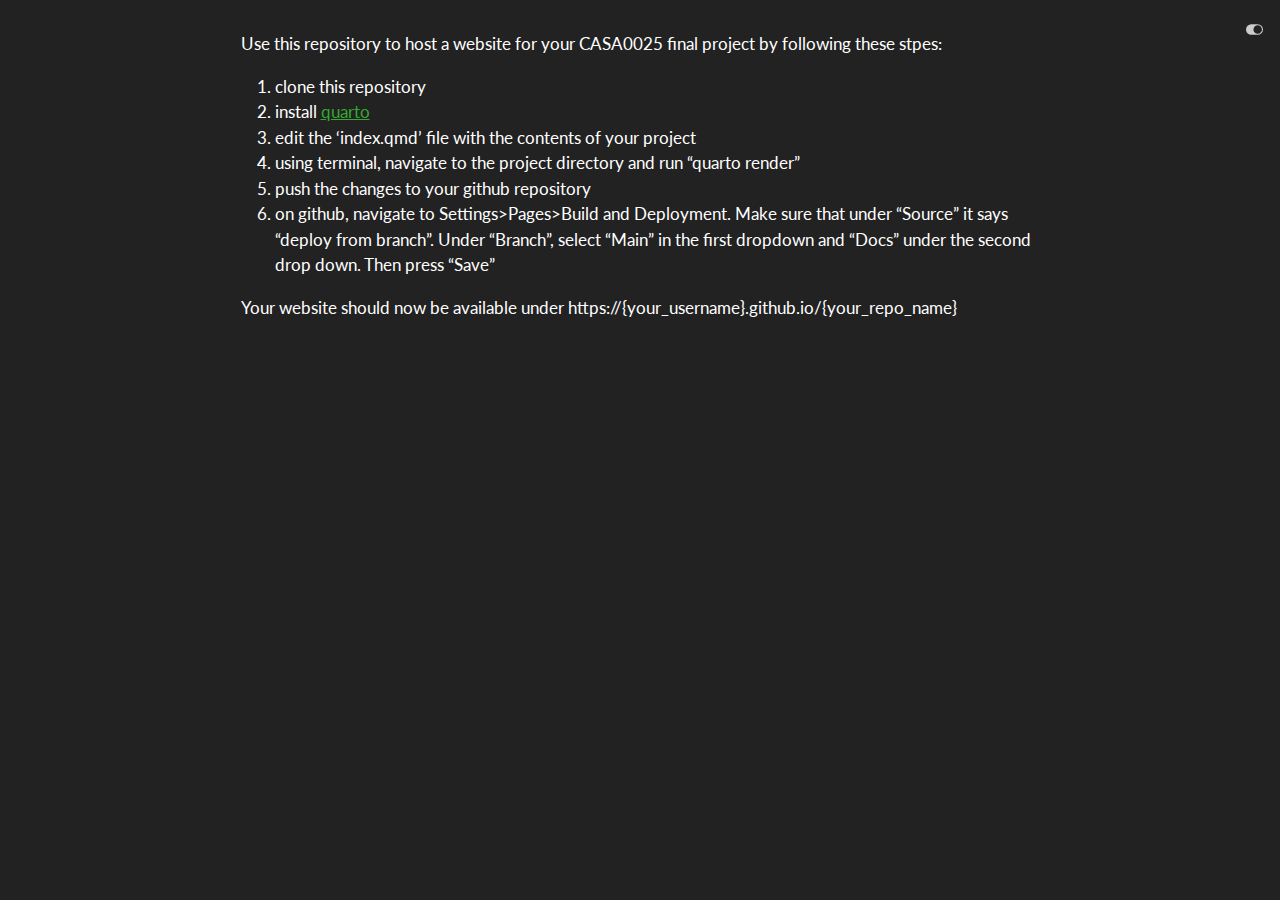
<file: docs/readme.html>
<!DOCTYPE html>
<html xmlns="http://www.w3.org/1999/xhtml" lang="en" xml:lang="en"><head>

<meta charset="utf-8">
<meta name="generator" content="quarto-1.3.326">

<meta name="viewport" content="width=device-width, initial-scale=1.0, user-scalable=yes">


<title>readme</title>
<style>
code{white-space: pre-wrap;}
span.smallcaps{font-variant: small-caps;}
div.columns{display: flex; gap: min(4vw, 1.5em);}
div.column{flex: auto; overflow-x: auto;}
div.hanging-indent{margin-left: 1.5em; text-indent: -1.5em;}
ul.task-list{list-style: none;}
ul.task-list li input[type="checkbox"] {
  width: 0.8em;
  margin: 0 0.8em 0.2em -1em; /* quarto-specific, see https://github.com/quarto-dev/quarto-cli/issues/4556 */ 
  vertical-align: middle;
}
</style>


<script src="site_libs/quarto-nav/quarto-nav.js"></script>
<script src="site_libs/clipboard/clipboard.min.js"></script>
<script src="site_libs/quarto-search/autocomplete.umd.js"></script>
<script src="site_libs/quarto-search/fuse.min.js"></script>
<script src="site_libs/quarto-search/quarto-search.js"></script>
<meta name="quarto:offset" content="./">
<script src="site_libs/quarto-html/quarto.js"></script>
<script src="site_libs/quarto-html/popper.min.js"></script>
<script src="site_libs/quarto-html/tippy.umd.min.js"></script>
<script src="site_libs/quarto-html/anchor.min.js"></script>
<link href="site_libs/quarto-html/tippy.css" rel="stylesheet">
<link href="site_libs/quarto-html/quarto-syntax-highlighting.css" rel="stylesheet" class="quarto-color-scheme" id="quarto-text-highlighting-styles">
<link href="site_libs/quarto-html/quarto-syntax-highlighting-dark.css" rel="stylesheet" class="quarto-color-scheme quarto-color-alternate" id="quarto-text-highlighting-styles">
<script src="site_libs/bootstrap/bootstrap.min.js"></script>
<link href="site_libs/bootstrap/bootstrap-icons.css" rel="stylesheet">
<link href="site_libs/bootstrap/bootstrap.min.css" rel="stylesheet" class="quarto-color-scheme" id="quarto-bootstrap" data-mode="light">
<link href="site_libs/bootstrap/bootstrap-dark.min.css" rel="stylesheet" class="quarto-color-scheme quarto-color-alternate" id="quarto-bootstrap" data-mode="dark">
<script id="quarto-search-options" type="application/json">{
  "location": "sidebar",
  "copy-button": false,
  "collapse-after": 3,
  "panel-placement": "start",
  "type": "textbox",
  "limit": 20,
  "language": {
    "search-no-results-text": "No results",
    "search-matching-documents-text": "matching documents",
    "search-copy-link-title": "Copy link to search",
    "search-hide-matches-text": "Hide additional matches",
    "search-more-match-text": "more match in this document",
    "search-more-matches-text": "more matches in this document",
    "search-clear-button-title": "Clear",
    "search-detached-cancel-button-title": "Cancel",
    "search-submit-button-title": "Submit"
  }
}</script>


</head>

<body class="fullcontent">

<div id="quarto-search-results"></div>
<!-- content -->
<div id="quarto-content" class="quarto-container page-columns page-rows-contents page-layout-article">
<!-- sidebar -->
<!-- margin-sidebar -->
    
<!-- main -->
<main class="content" id="quarto-document-content">



<p>Use this repository to host a website for your CASA0025 final project by following these stpes:</p>
<ol type="1">
<li>clone this repository</li>
<li>install <a href="https://quarto.org/docs/download/">quarto</a></li>
<li>edit the ‘index.qmd’ file with the contents of your project</li>
<li>using terminal, navigate to the project directory and run “quarto render”</li>
<li>push the changes to your github repository</li>
<li>on github, navigate to Settings&gt;Pages&gt;Build and Deployment. Make sure that under “Source” it says “deploy from branch”. Under “Branch”, select “Main” in the first dropdown and “Docs” under the second drop down. Then press “Save”</li>
</ol>
<p>Your website should now be available under https://{your_username}.github.io/{your_repo_name}</p>



</main> <!-- /main -->
<script id="quarto-html-after-body" type="application/javascript">
window.document.addEventListener("DOMContentLoaded", function (event) {
  const toggleBodyColorMode = (bsSheetEl) => {
    const mode = bsSheetEl.getAttribute("data-mode");
    const bodyEl = window.document.querySelector("body");
    if (mode === "dark") {
      bodyEl.classList.add("quarto-dark");
      bodyEl.classList.remove("quarto-light");
    } else {
      bodyEl.classList.add("quarto-light");
      bodyEl.classList.remove("quarto-dark");
    }
  }
  const toggleBodyColorPrimary = () => {
    const bsSheetEl = window.document.querySelector("link#quarto-bootstrap");
    if (bsSheetEl) {
      toggleBodyColorMode(bsSheetEl);
    }
  }
  toggleBodyColorPrimary();  
  const disableStylesheet = (stylesheets) => {
    for (let i=0; i < stylesheets.length; i++) {
      const stylesheet = stylesheets[i];
      stylesheet.rel = 'prefetch';
    }
  }
  const enableStylesheet = (stylesheets) => {
    for (let i=0; i < stylesheets.length; i++) {
      const stylesheet = stylesheets[i];
      stylesheet.rel = 'stylesheet';
    }
  }
  const manageTransitions = (selector, allowTransitions) => {
    const els = window.document.querySelectorAll(selector);
    for (let i=0; i < els.length; i++) {
      const el = els[i];
      if (allowTransitions) {
        el.classList.remove('notransition');
      } else {
        el.classList.add('notransition');
      }
    }
  }
  const toggleColorMode = (alternate) => {
    // Switch the stylesheets
    const alternateStylesheets = window.document.querySelectorAll('link.quarto-color-scheme.quarto-color-alternate');
    manageTransitions('#quarto-margin-sidebar .nav-link', false);
    if (alternate) {
      enableStylesheet(alternateStylesheets);
      for (const sheetNode of alternateStylesheets) {
        if (sheetNode.id === "quarto-bootstrap") {
          toggleBodyColorMode(sheetNode);
        }
      }
    } else {
      disableStylesheet(alternateStylesheets);
      toggleBodyColorPrimary();
    }
    manageTransitions('#quarto-margin-sidebar .nav-link', true);
    // Switch the toggles
    const toggles = window.document.querySelectorAll('.quarto-color-scheme-toggle');
    for (let i=0; i < toggles.length; i++) {
      const toggle = toggles[i];
      if (toggle) {
        if (alternate) {
          toggle.classList.add("alternate");     
        } else {
          toggle.classList.remove("alternate");
        }
      }
    }
    // Hack to workaround the fact that safari doesn't
    // properly recolor the scrollbar when toggling (#1455)
    if (navigator.userAgent.indexOf('Safari') > 0 && navigator.userAgent.indexOf('Chrome') == -1) {
      manageTransitions("body", false);
      window.scrollTo(0, 1);
      setTimeout(() => {
        window.scrollTo(0, 0);
        manageTransitions("body", true);
      }, 40);  
    }
  }
  const isFileUrl = () => { 
    return window.location.protocol === 'file:';
  }
  const hasAlternateSentinel = () => {  
    let styleSentinel = getColorSchemeSentinel();
    if (styleSentinel !== null) {
      return styleSentinel === "alternate";
    } else {
      return false;
    }
  }
  const setStyleSentinel = (alternate) => {
    const value = alternate ? "alternate" : "default";
    if (!isFileUrl()) {
      window.localStorage.setItem("quarto-color-scheme", value);
    } else {
      localAlternateSentinel = value;
    }
  }
  const getColorSchemeSentinel = () => {
    if (!isFileUrl()) {
      const storageValue = window.localStorage.getItem("quarto-color-scheme");
      return storageValue != null ? storageValue : localAlternateSentinel;
    } else {
      return localAlternateSentinel;
    }
  }
  let localAlternateSentinel = 'alternate';
  // Dark / light mode switch
  window.quartoToggleColorScheme = () => {
    // Read the current dark / light value 
    let toAlternate = !hasAlternateSentinel();
    toggleColorMode(toAlternate);
    setStyleSentinel(toAlternate);
  };
  // Ensure there is a toggle, if there isn't float one in the top right
  if (window.document.querySelector('.quarto-color-scheme-toggle') === null) {
    const a = window.document.createElement('a');
    a.classList.add('top-right');
    a.classList.add('quarto-color-scheme-toggle');
    a.href = "";
    a.onclick = function() { try { window.quartoToggleColorScheme(); } catch {} return false; };
    const i = window.document.createElement("i");
    i.classList.add('bi');
    a.appendChild(i);
    window.document.body.appendChild(a);
  }
  // Switch to dark mode if need be
  if (hasAlternateSentinel()) {
    toggleColorMode(true);
  } else {
    toggleColorMode(false);
  }
  const icon = "";
  const anchorJS = new window.AnchorJS();
  anchorJS.options = {
    placement: 'right',
    icon: icon
  };
  anchorJS.add('.anchored');
  const isCodeAnnotation = (el) => {
    for (const clz of el.classList) {
      if (clz.startsWith('code-annotation-')) {                     
        return true;
      }
    }
    return false;
  }
  const clipboard = new window.ClipboardJS('.code-copy-button', {
    text: function(trigger) {
      const codeEl = trigger.previousElementSibling.cloneNode(true);
      for (const childEl of codeEl.children) {
        if (isCodeAnnotation(childEl)) {
          childEl.remove();
        }
      }
      return codeEl.innerText;
    }
  });
  clipboard.on('success', function(e) {
    // button target
    const button = e.trigger;
    // don't keep focus
    button.blur();
    // flash "checked"
    button.classList.add('code-copy-button-checked');
    var currentTitle = button.getAttribute("title");
    button.setAttribute("title", "Copied!");
    let tooltip;
    if (window.bootstrap) {
      button.setAttribute("data-bs-toggle", "tooltip");
      button.setAttribute("data-bs-placement", "left");
      button.setAttribute("data-bs-title", "Copied!");
      tooltip = new bootstrap.Tooltip(button, 
        { trigger: "manual", 
          customClass: "code-copy-button-tooltip",
          offset: [0, -8]});
      tooltip.show();    
    }
    setTimeout(function() {
      if (tooltip) {
        tooltip.hide();
        button.removeAttribute("data-bs-title");
        button.removeAttribute("data-bs-toggle");
        button.removeAttribute("data-bs-placement");
      }
      button.setAttribute("title", currentTitle);
      button.classList.remove('code-copy-button-checked');
    }, 1000);
    // clear code selection
    e.clearSelection();
  });
  function tippyHover(el, contentFn) {
    const config = {
      allowHTML: true,
      content: contentFn,
      maxWidth: 500,
      delay: 100,
      arrow: false,
      appendTo: function(el) {
          return el.parentElement;
      },
      interactive: true,
      interactiveBorder: 10,
      theme: 'quarto',
      placement: 'bottom-start'
    };
    window.tippy(el, config); 
  }
  const noterefs = window.document.querySelectorAll('a[role="doc-noteref"]');
  for (var i=0; i<noterefs.length; i++) {
    const ref = noterefs[i];
    tippyHover(ref, function() {
      // use id or data attribute instead here
      let href = ref.getAttribute('data-footnote-href') || ref.getAttribute('href');
      try { href = new URL(href).hash; } catch {}
      const id = href.replace(/^#\/?/, "");
      const note = window.document.getElementById(id);
      return note.innerHTML;
    });
  }
      let selectedAnnoteEl;
      const selectorForAnnotation = ( cell, annotation) => {
        let cellAttr = 'data-code-cell="' + cell + '"';
        let lineAttr = 'data-code-annotation="' +  annotation + '"';
        const selector = 'span[' + cellAttr + '][' + lineAttr + ']';
        return selector;
      }
      const selectCodeLines = (annoteEl) => {
        const doc = window.document;
        const targetCell = annoteEl.getAttribute("data-target-cell");
        const targetAnnotation = annoteEl.getAttribute("data-target-annotation");
        const annoteSpan = window.document.querySelector(selectorForAnnotation(targetCell, targetAnnotation));
        const lines = annoteSpan.getAttribute("data-code-lines").split(",");
        const lineIds = lines.map((line) => {
          return targetCell + "-" + line;
        })
        let top = null;
        let height = null;
        let parent = null;
        if (lineIds.length > 0) {
            //compute the position of the single el (top and bottom and make a div)
            const el = window.document.getElementById(lineIds[0]);
            top = el.offsetTop;
            height = el.offsetHeight;
            parent = el.parentElement.parentElement;
          if (lineIds.length > 1) {
            const lastEl = window.document.getElementById(lineIds[lineIds.length - 1]);
            const bottom = lastEl.offsetTop + lastEl.offsetHeight;
            height = bottom - top;
          }
          if (top !== null && height !== null && parent !== null) {
            // cook up a div (if necessary) and position it 
            let div = window.document.getElementById("code-annotation-line-highlight");
            if (div === null) {
              div = window.document.createElement("div");
              div.setAttribute("id", "code-annotation-line-highlight");
              div.style.position = 'absolute';
              parent.appendChild(div);
            }
            div.style.top = top - 2 + "px";
            div.style.height = height + 4 + "px";
            let gutterDiv = window.document.getElementById("code-annotation-line-highlight-gutter");
            if (gutterDiv === null) {
              gutterDiv = window.document.createElement("div");
              gutterDiv.setAttribute("id", "code-annotation-line-highlight-gutter");
              gutterDiv.style.position = 'absolute';
              const codeCell = window.document.getElementById(targetCell);
              const gutter = codeCell.querySelector('.code-annotation-gutter');
              gutter.appendChild(gutterDiv);
            }
            gutterDiv.style.top = top - 2 + "px";
            gutterDiv.style.height = height + 4 + "px";
          }
          selectedAnnoteEl = annoteEl;
        }
      };
      const unselectCodeLines = () => {
        const elementsIds = ["code-annotation-line-highlight", "code-annotation-line-highlight-gutter"];
        elementsIds.forEach((elId) => {
          const div = window.document.getElementById(elId);
          if (div) {
            div.remove();
          }
        });
        selectedAnnoteEl = undefined;
      };
      // Attach click handler to the DT
      const annoteDls = window.document.querySelectorAll('dt[data-target-cell]');
      for (const annoteDlNode of annoteDls) {
        annoteDlNode.addEventListener('click', (event) => {
          const clickedEl = event.target;
          if (clickedEl !== selectedAnnoteEl) {
            unselectCodeLines();
            const activeEl = window.document.querySelector('dt[data-target-cell].code-annotation-active');
            if (activeEl) {
              activeEl.classList.remove('code-annotation-active');
            }
            selectCodeLines(clickedEl);
            clickedEl.classList.add('code-annotation-active');
          } else {
            // Unselect the line
            unselectCodeLines();
            clickedEl.classList.remove('code-annotation-active');
          }
        });
      }
  const findCites = (el) => {
    const parentEl = el.parentElement;
    if (parentEl) {
      const cites = parentEl.dataset.cites;
      if (cites) {
        return {
          el,
          cites: cites.split(' ')
        };
      } else {
        return findCites(el.parentElement)
      }
    } else {
      return undefined;
    }
  };
  var bibliorefs = window.document.querySelectorAll('a[role="doc-biblioref"]');
  for (var i=0; i<bibliorefs.length; i++) {
    const ref = bibliorefs[i];
    const citeInfo = findCites(ref);
    if (citeInfo) {
      tippyHover(citeInfo.el, function() {
        var popup = window.document.createElement('div');
        citeInfo.cites.forEach(function(cite) {
          var citeDiv = window.document.createElement('div');
          citeDiv.classList.add('hanging-indent');
          citeDiv.classList.add('csl-entry');
          var biblioDiv = window.document.getElementById('ref-' + cite);
          if (biblioDiv) {
            citeDiv.innerHTML = biblioDiv.innerHTML;
          }
          popup.appendChild(citeDiv);
        });
        return popup.innerHTML;
      });
    }
  }
});
</script>
</div> <!-- /content -->



</body></html>
</file>
<file: docs/site_libs/quarto-html/tippy.css>
.tippy-box[data-animation=fade][data-state=hidden]{opacity:0}[data-tippy-root]{max-width:calc(100vw - 10px)}.tippy-box{position:relative;background-color:#333;color:#fff;border-radius:4px;font-size:14px;line-height:1.4;white-space:normal;outline:0;transition-property:transform,visibility,opacity}.tippy-box[data-placement^=top]>.tippy-arrow{bottom:0}.tippy-box[data-placement^=top]>.tippy-arrow:before{bottom:-7px;left:0;border-width:8px 8px 0;border-top-color:initial;transform-origin:center top}.tippy-box[data-placement^=bottom]>.tippy-arrow{top:0}.tippy-box[data-placement^=bottom]>.tippy-arrow:before{top:-7px;left:0;border-width:0 8px 8px;border-bottom-color:initial;transform-origin:center bottom}.tippy-box[data-placement^=left]>.tippy-arrow{right:0}.tippy-box[data-placement^=left]>.tippy-arrow:before{border-width:8px 0 8px 8px;border-left-color:initial;right:-7px;transform-origin:center left}.tippy-box[data-placement^=right]>.tippy-arrow{left:0}.tippy-box[data-placement^=right]>.tippy-arrow:before{left:-7px;border-width:8px 8px 8px 0;border-right-color:initial;transform-origin:center right}.tippy-box[data-inertia][data-state=visible]{transition-timing-function:cubic-bezier(.54,1.5,.38,1.11)}.tippy-arrow{width:16px;height:16px;color:#333}.tippy-arrow:before{content:"";position:absolute;border-color:transparent;border-style:solid}.tippy-content{position:relative;padding:5px 9px;z-index:1}
</file>
<file: docs/site_libs/quarto-html/quarto-syntax-highlighting.css>
/* quarto syntax highlight colors */
:root {
  --quarto-hl-al-color: #ff5555;
  --quarto-hl-an-color: #75715e;
  --quarto-hl-at-color: #f92672;
  --quarto-hl-bn-color: #ae81ff;
  --quarto-hl-bu-color: #66D9EF;
  --quarto-hl-ch-color: #e6db74;
  --quarto-hl-co-color: #75715e;
  --quarto-hl-cv-color: #75715e;
  --quarto-hl-cn-color: #ae81ff;
  --quarto-hl-cf-color: #f92672;
  --quarto-hl-dt-color: #66d9ef;
  --quarto-hl-dv-color: #ae81ff;
  --quarto-hl-do-color: #75715e;
  --quarto-hl-er-color: #ff5555;
  --quarto-hl-ex-color: #a6e22e;
  --quarto-hl-fl-color: #ae81ff;
  --quarto-hl-fu-color: #a6e22e;
  --quarto-hl-im-color: #f92672;
  --quarto-hl-in-color: #f1fa8c;
  --quarto-hl-kw-color: #f92672;
  --quarto-hl-op-color: #f8f8f2;
  --quarto-hl-pp-color: #f92672;
  --quarto-hl-re-color: #75715e;
  --quarto-hl-sc-color: #ae81ff;
  --quarto-hl-ss-color: #e6db74;
  --quarto-hl-st-color: #e6db74;
  --quarto-hl-va-color: #f8f8f2;
  --quarto-hl-vs-color: #e6db74;
  --quarto-hl-wa-color: #ff5555;
}

/* other quarto variables */
:root {
  --quarto-font-monospace: SFMono-Regular, Menlo, Monaco, Consolas, "Liberation Mono", "Courier New", monospace;
}

code span.al {
  font-weight: bold;
  color: #ff5555;
}

code span.an {
  color: #75715e;
}

code span.at {
  color: #f92672;
}

code span.bn {
  color: #ae81ff;
}

code span.bu {
  color: #66D9EF;
}

code span.ch {
  color: #e6db74;
}

code span.co {
  color: #75715e;
}

code span.cv {
  color: #75715e;
}

code span.cn {
  color: #ae81ff;
}

code span.cf {
  color: #f92672;
}

code span.dt {
  font-style: italic;
  color: #66d9ef;
}

code span.dv {
  color: #ae81ff;
}

code span.do {
  color: #75715e;
}

code span.er {
  color: #ff5555;
  text-decoration: underline;
}

code span.ex {
  font-weight: bold;
  color: #a6e22e;
}

code span.fl {
  color: #ae81ff;
}

code span.fu {
  color: #a6e22e;
}

code span.im {
  color: #f92672;
}

code span.in {
  color: #f1fa8c;
}

code span.kw {
  color: #f92672;
}

pre > code.sourceCode > span {
  color: #f8f8f2;
}

code span {
  color: #f8f8f2;
}

code.sourceCode > span {
  color: #f8f8f2;
}

div.sourceCode,
div.sourceCode pre.sourceCode {
  color: #f8f8f2;
}

code span.op {
  color: #f8f8f2;
}

code span.pp {
  color: #f92672;
}

code span.re {
  color: #75715e;
}

code span.sc {
  color: #ae81ff;
}

code span.ss {
  color: #e6db74;
}

code span.st {
  color: #e6db74;
}

code span.va {
  color: #f8f8f2;
}

code span.vs {
  color: #e6db74;
}

code span.wa {
  color: #ff5555;
}

.prevent-inlining {
  content: "</";
}

/*# sourceMappingURL=debc5d5d77c3f9108843748ff7464032.css.map */
</file>
<file: docs/site_libs/quarto-html/quarto-syntax-highlighting-dark.css>
/* quarto syntax highlight colors */
:root {
  --quarto-hl-al-color: #ff5555;
  --quarto-hl-an-color: #75715e;
  --quarto-hl-at-color: #f92672;
  --quarto-hl-bn-color: #ae81ff;
  --quarto-hl-bu-color: #66D9EF;
  --quarto-hl-ch-color: #e6db74;
  --quarto-hl-co-color: #75715e;
  --quarto-hl-cv-color: #75715e;
  --quarto-hl-cn-color: #ae81ff;
  --quarto-hl-cf-color: #f92672;
  --quarto-hl-dt-color: #66d9ef;
  --quarto-hl-dv-color: #ae81ff;
  --quarto-hl-do-color: #75715e;
  --quarto-hl-er-color: #ff5555;
  --quarto-hl-ex-color: #a6e22e;
  --quarto-hl-fl-color: #ae81ff;
  --quarto-hl-fu-color: #a6e22e;
  --quarto-hl-im-color: #f92672;
  --quarto-hl-in-color: #f1fa8c;
  --quarto-hl-kw-color: #f92672;
  --quarto-hl-op-color: #f8f8f2;
  --quarto-hl-pp-color: #f92672;
  --quarto-hl-re-color: #75715e;
  --quarto-hl-sc-color: #ae81ff;
  --quarto-hl-ss-color: #e6db74;
  --quarto-hl-st-color: #e6db74;
  --quarto-hl-va-color: #f8f8f2;
  --quarto-hl-vs-color: #e6db74;
  --quarto-hl-wa-color: #ff5555;
}

/* other quarto variables */
:root {
  --quarto-font-monospace: SFMono-Regular, Menlo, Monaco, Consolas, "Liberation Mono", "Courier New", monospace;
}

code span.al {
  font-weight: bold;
  color: #ff5555;
}

code span.an {
  color: #75715e;
}

code span.at {
  color: #f92672;
}

code span.bn {
  color: #ae81ff;
}

code span.bu {
  color: #66D9EF;
}

code span.ch {
  color: #e6db74;
}

code span.co {
  color: #75715e;
}

code span.cv {
  color: #75715e;
}

code span.cn {
  color: #ae81ff;
}

code span.cf {
  color: #f92672;
}

code span.dt {
  font-style: italic;
  color: #66d9ef;
}

code span.dv {
  color: #ae81ff;
}

code span.do {
  color: #75715e;
}

code span.er {
  color: #ff5555;
  text-decoration: underline;
}

code span.ex {
  font-weight: bold;
  color: #a6e22e;
}

code span.fl {
  color: #ae81ff;
}

code span.fu {
  color: #a6e22e;
}

code span.im {
  color: #f92672;
}

code span.in {
  color: #f1fa8c;
}

code span.kw {
  color: #f92672;
}

pre > code.sourceCode > span {
  color: #f8f8f2;
}

code span {
  color: #f8f8f2;
}

code.sourceCode > span {
  color: #f8f8f2;
}

div.sourceCode,
div.sourceCode pre.sourceCode {
  color: #f8f8f2;
}

code span.op {
  color: #f8f8f2;
}

code span.pp {
  color: #f92672;
}

code span.re {
  color: #75715e;
}

code span.sc {
  color: #ae81ff;
}

code span.ss {
  color: #e6db74;
}

code span.st {
  color: #e6db74;
}

code span.va {
  color: #f8f8f2;
}

code span.vs {
  color: #e6db74;
}

code span.wa {
  color: #ff5555;
}

.prevent-inlining {
  content: "</";
}

/*# sourceMappingURL=935a306eefa94366c21e1a970dddb765.css.map */
</file>
